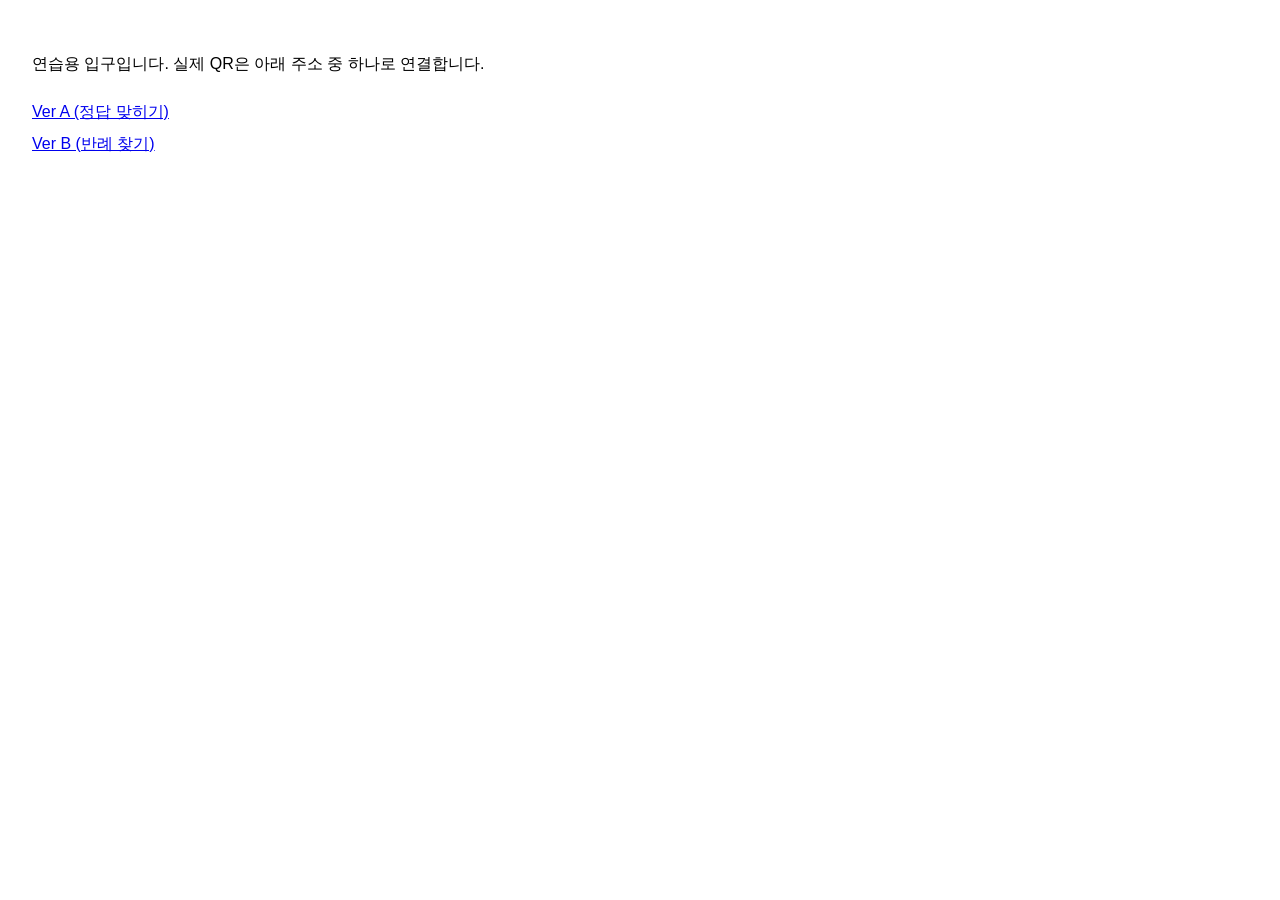
<file: index.html>
<!doctype html><html lang="ko"><head><meta charset="utf-8"><meta name="viewport" content="width=device-width,initial-scale=1"><meta name="robots" content="noindex"><title>수학일타Q</title></head>
<body style="font-family:sans-serif;padding:24px;line-height:2">
<p>연습용 입구입니다. 실제 QR은 아래 주소 중 하나로 연결합니다.</p>
<p><a href="a/">Ver A (정답 맞히기)</a><br><a href="b/">Ver B (반례 찾기)</a></p>
</body></html>
</file>
